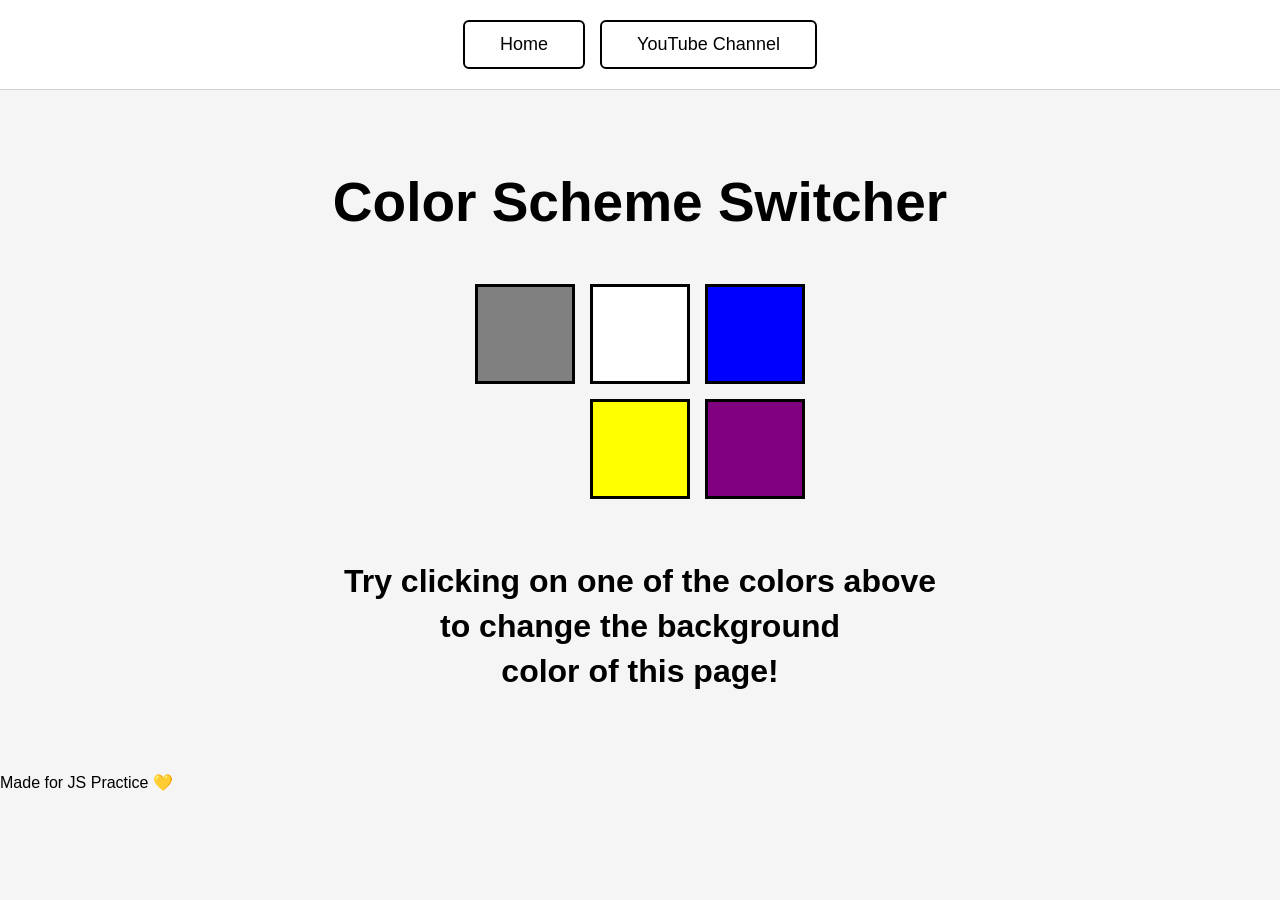
<file: Project-1/index.html>
<!DOCTYPE html>
<html lang="en">
<head>
  <meta charset="UTF-8">
  <meta name="viewport" content="width=device-width, initial-scale=1.0">
  <title>Color Scheme Switcher</title>
  <link rel="stylesheet" href="index.css">
</head>
<body>

  <div class="container">

    <div class="navbar">
      <button>Home</button>
      <button>YouTube Channel</button>
    </div>

    <div class="content">
      <h1>Color Scheme Switcher</h1>

      <div class="colors">
        <span class="button" id="grey"></span>
        <span class="button" id="white"></span>
        <span class="button" id="blue"></span>
        <span class="button"  id="yellow"></span>
        <span class="button" id="purple"></span>
      </div>

      <p>
        Try clicking on one of the colors above <br>
        to change the background <br>
        color of this page!
      </p>

    </div>

  </div>

  <footer>
    Made for JS Practice 💛
  </footer>

  <script src="index.js"></script>
</body>
</html>
</file>
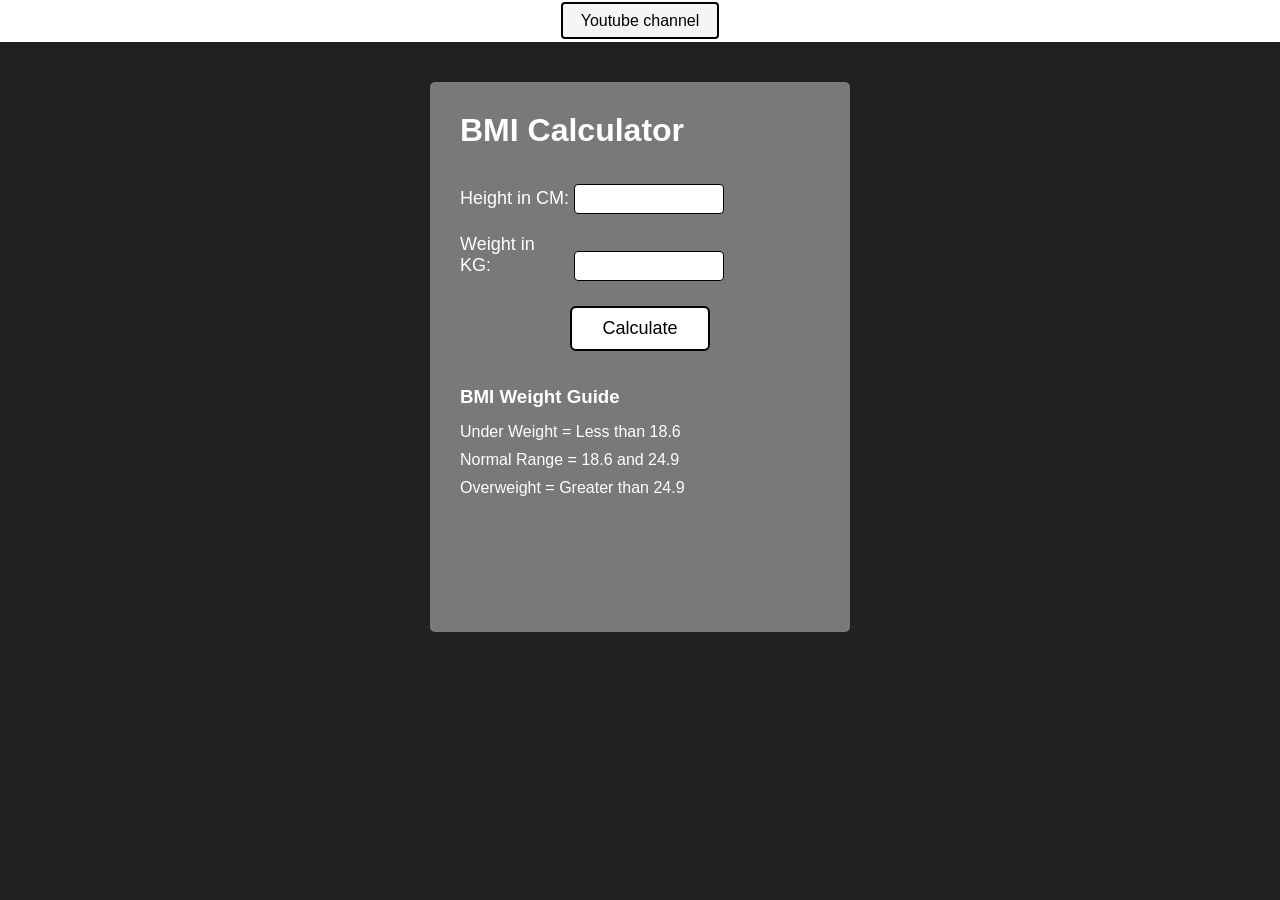
<file: Project-2/bmi.html>
<!DOCTYPE html>
<html>
    <head>
        <title>
        </title>
        <link rel="stylesheet" href="bmi.css">

    </head>
    
    <body>
        <nav>
  <a target="_blank"
     href="https://www.youtube.com/@chaiaurcode">
    Youtube channel
  </a>
</nav>

<div class="container">
  <h1>BMI Calculator</h1>

  <form>
    <p>
      <label>Height in CM: </label>
      <input type="text" id="height" />
    </p>

    <p>
      <label>Weight in KG: </label>
      <input type="text" id="weight" />
    </p>

    <button>Calculate</button>

    <div id="results"></div>

    <div id="weight-guide">
      <h3>BMI Weight Guide</h3>

      <p>Under Weight = Less than 18.6</p>
      <p>Normal Range = 18.6 and 24.9</p>
      <p>Overweight = Greater than 24.9</p>
    </div>
  </form>
</div>



    </body>
   <script src="bmi.js"></script>
    

    </html>
</file>
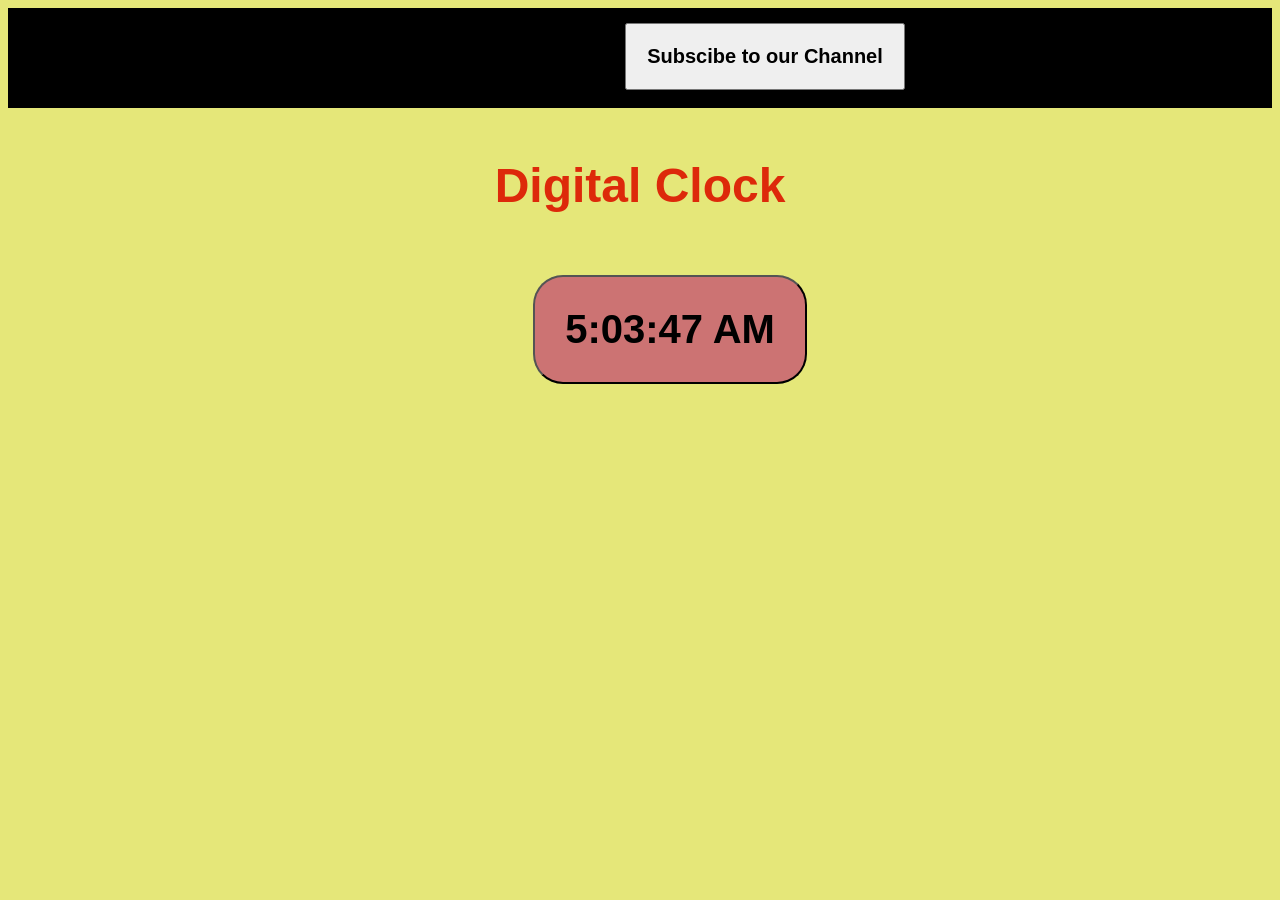
<file: Project-3/clock.html>
<!DOCTYPE html>
<html lang="en">
<head>
    <meta charset="UTF-8">
    <meta name="viewport" content="width=device-width, initial-scale=1.0">
    <title>Clock</title>
    <link rel="stylesheet" href="clock.css">


</head>
<body>
    <div class="navbar">
        <button class="btn">Subscibe to our Channel</button>
    </div>
    <h1>Digital Clock</h1>
    <button class="button" id="bttn">Date</button>
</body>
<script src="clock.js"></script>
</html>
</file>
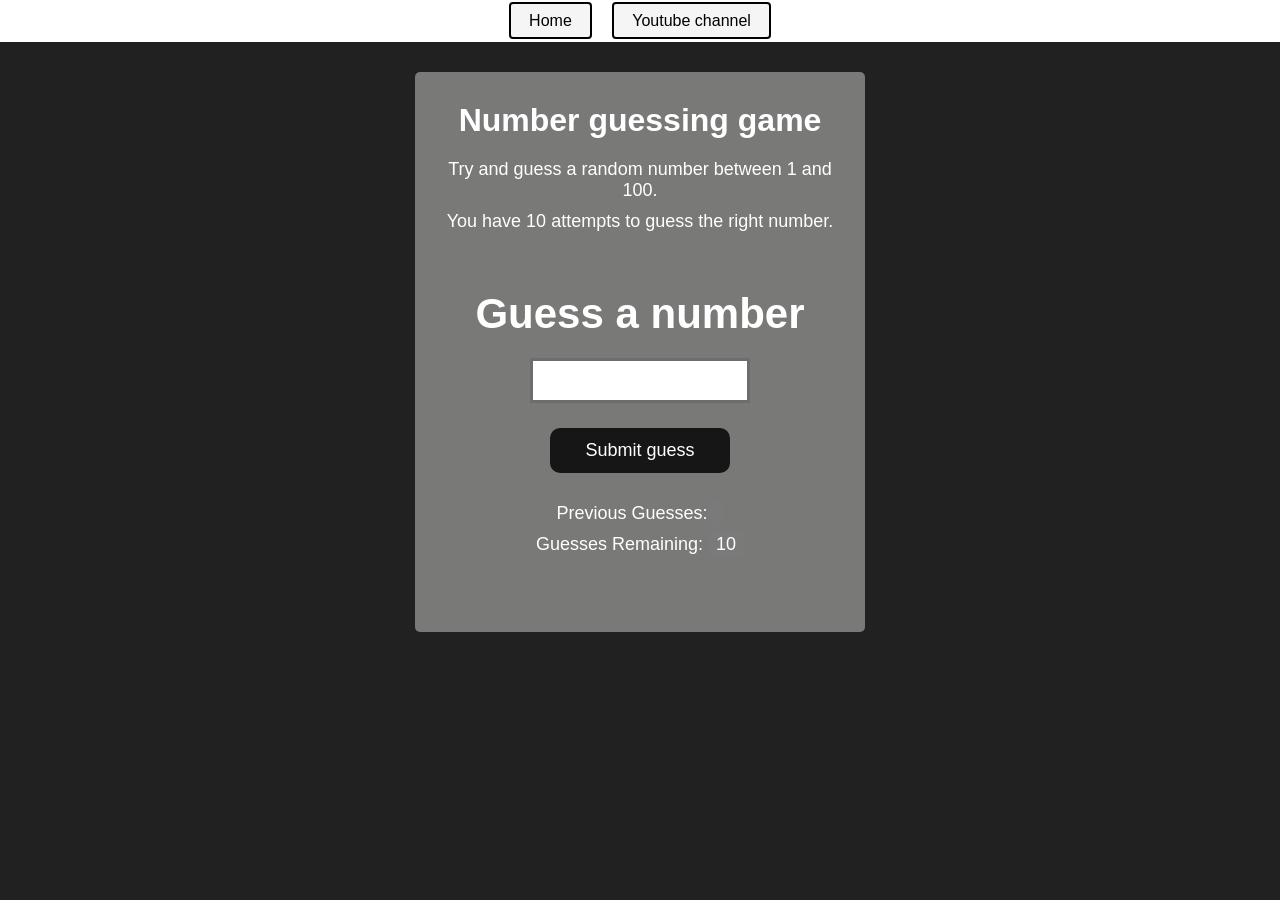
<file: Project-4/gues.html>
<!DOCTYPE html>
<html lang="en">
<head>
    <meta charset="UTF-8">
    <meta name="viewport" content="width=device-width, initial-scale=1.0">
    <title>Guess ???</title>
</head>
<link rel="stylesheet" href="guess.css">
<body>

    <nav>
  <a target="_blank" href="/" aria-current="page">Home</a>
  <a target="_blank" href="https://www.youtube.com/@chaiaurcode">
    Youtube channel
  </a>
</nav>

<div id="wrapper">
  <h1>Number guessing game</h1>

  <p>Try and guess a random number between 1 and 100.</p>
  <p>You have 10 attempts to guess the right number.</p>
  <br>

  <form class="form">
    <label2 for="guessField" id="guess">Guess a number</label2>

    <input
      type="text"
      id="guessField"
      class="guessField"
    >

    <input
      type="submit"
      id="subt"
      value="Submit guess"
      class="guessSubmit"
    >
  </form>

  <div class="resultParas">
    <p>Previous Guesses: <span class="guesses"></span></p>

    <p>
      Guesses Remaining:
      <span class="lastResult">10</span>
    </p>

    <p class="lowOrHi"></p>
  </div>
</div>

<script src="guess.js"></script>
    
</body>
</html>
</file>
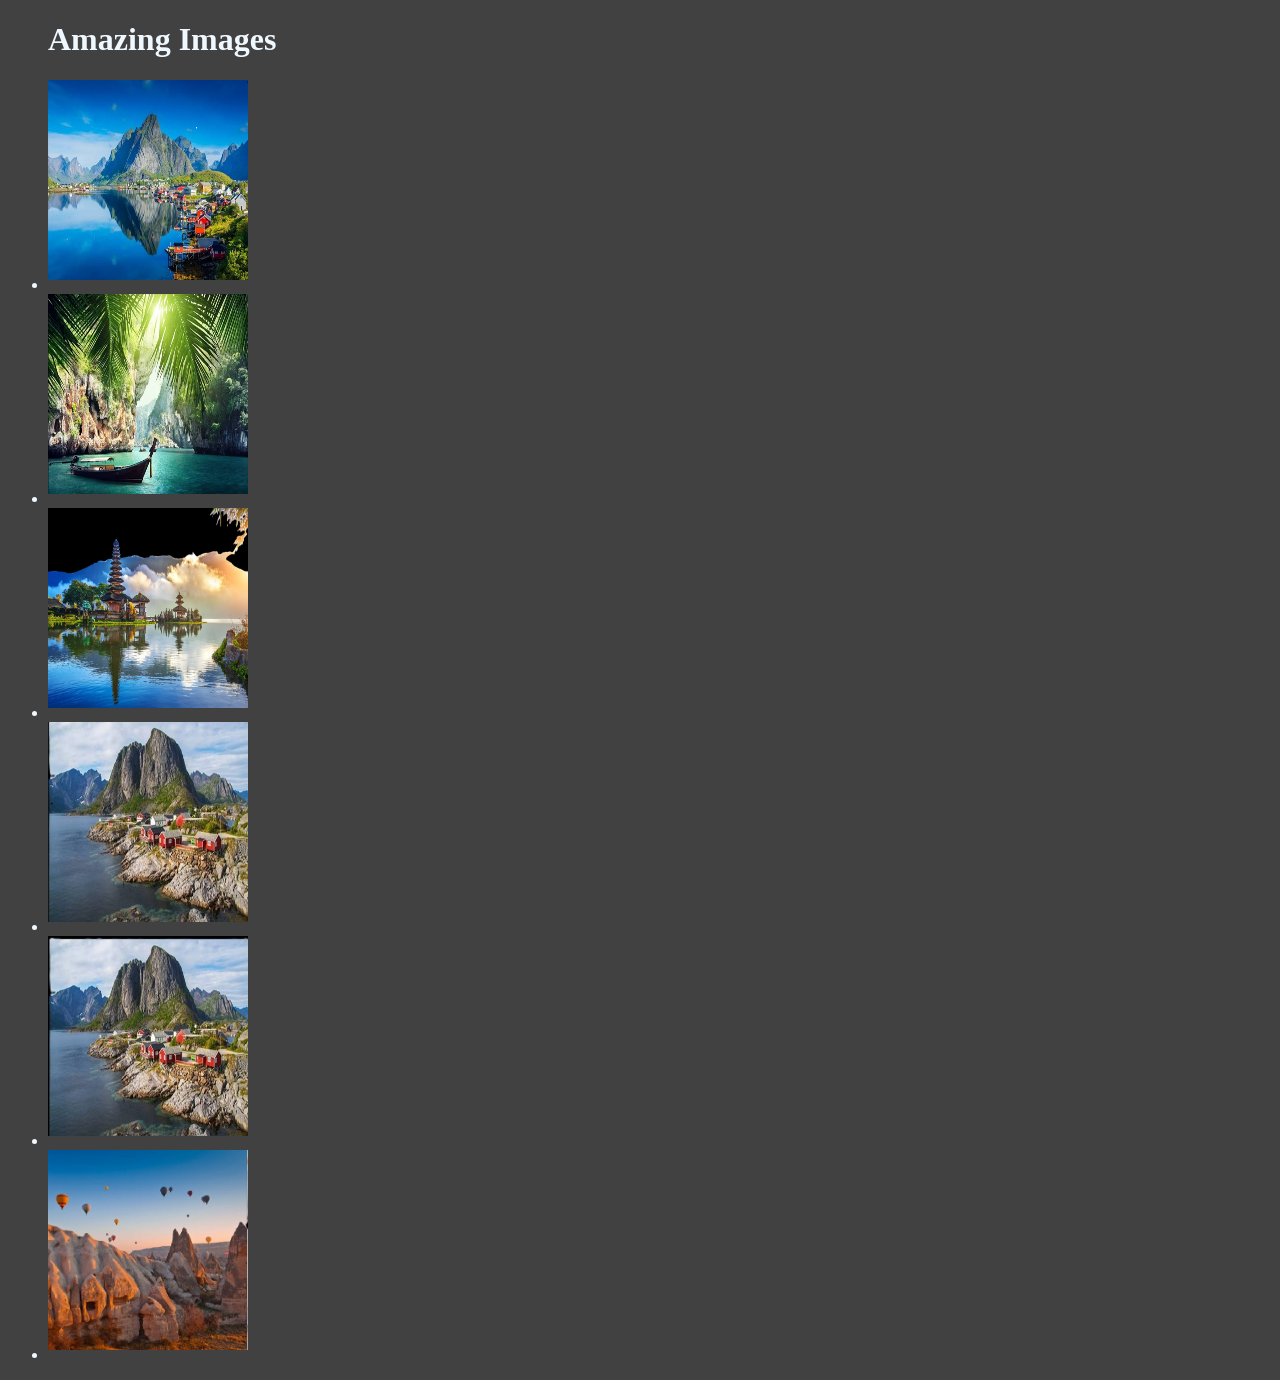
<file: Project-5/images.html>
<!DOCTYPE html>
<html lang="en">
<head>
    <meta charset="UTF-8">
    <meta name="viewport" content="width=device-width, initial-scale=1.0">
    <title>Images</title>
    <link rel="stylesheet" href="images.css">
</head>
<body>
    <div >
        <ul id="images">
            <h1>Amazing Images</h1>
            <li><img src="Images/Img1.jpg" alt="Image 1" id="img1"></li>
            <li><img src="Images/Img2.jpg" alt="Image 2" id="img2"></li>
            <li><img src="Images/Img3.jpg" alt="Image 3" id="img3"></li>
            <li><img src="Images/Img4.jpg" alt="Image 4" id="img4"></li>
            <li><img src="Images/Img5.jpg" alt="Image 5" id="img5"></li>
            <li><img src="Images/Img6.jpg" alt="Image 6" id="img6"></li>
            
        </ul>

    </div>
    
</body>
<script src="images.js"></script>
</html>
</file>
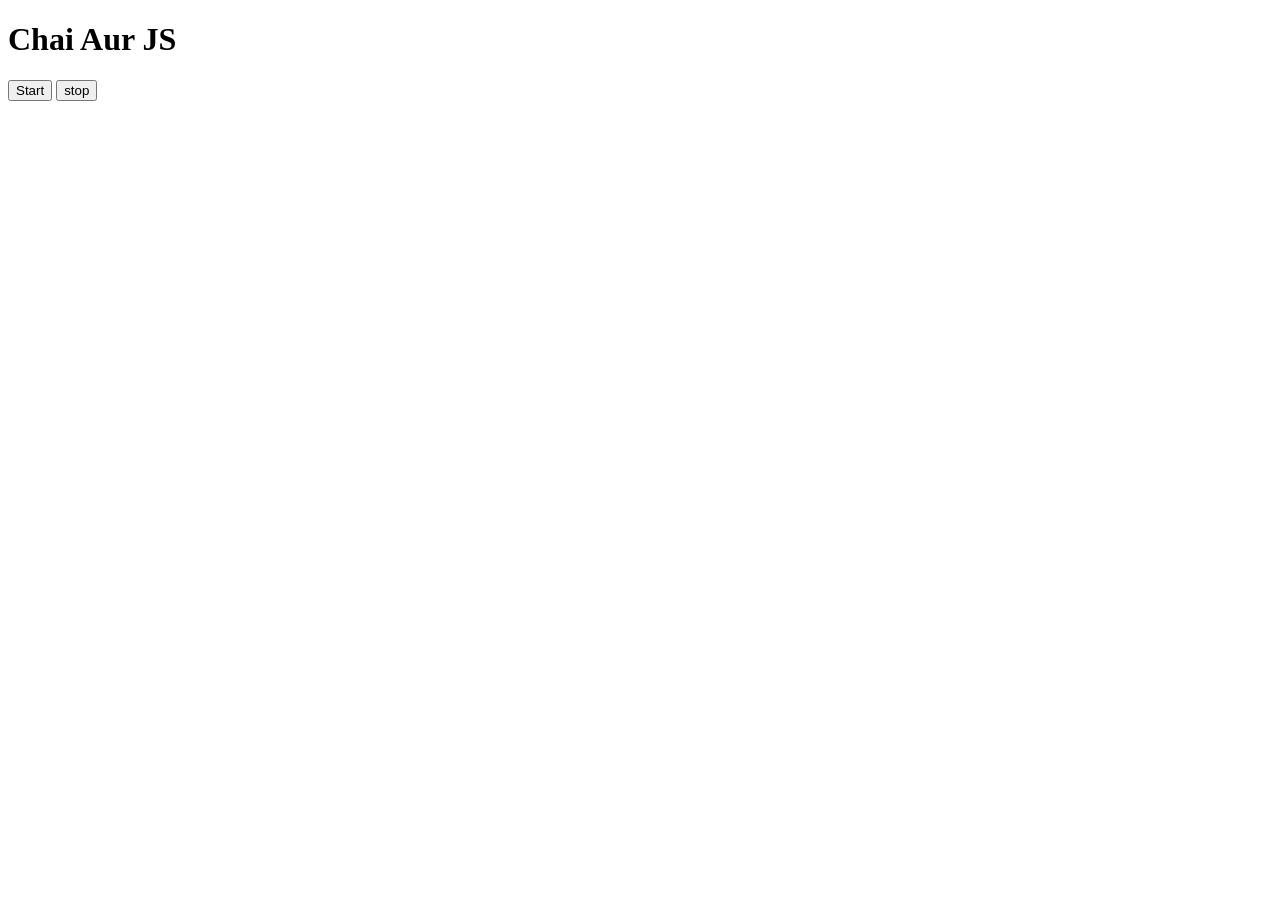
<file: Project-6/setInterval.html>
<!DOCTYPE html>
<html lang="en">
<head>
    <meta charset="UTF-8">
    <meta name="viewport" content="width=device-width, initial-scale=1.0">
    <title>SetInterval</title>
</head>
<body>
    <h1>Chai Aur JS</h1>
    <button id="start">Start</button>
    <button id="stop">stop</button>
    <p id="data"></p>
</body>
<script>
    //const sayDate=function(str){
      //  console.log(str ,"Hitesh", Date.now());

    //}
    //const intervalId=setInterval(sayDate,1000,"hi");
   
   // clearInterval(intervalId);
    //start
    let intervalID;
    document.querySelector('#start')
    .addEventListener('click',
    function(){
    function  start(str){
        console.log(str,Date.now());
      }
     intervalID=setInterval(start,1000,"hi");

})


//stop
document.querySelector('#stop')
.addEventListener('click',function(){
  clearInterval(intervalID);
})
    

</script>

</html>
</file>
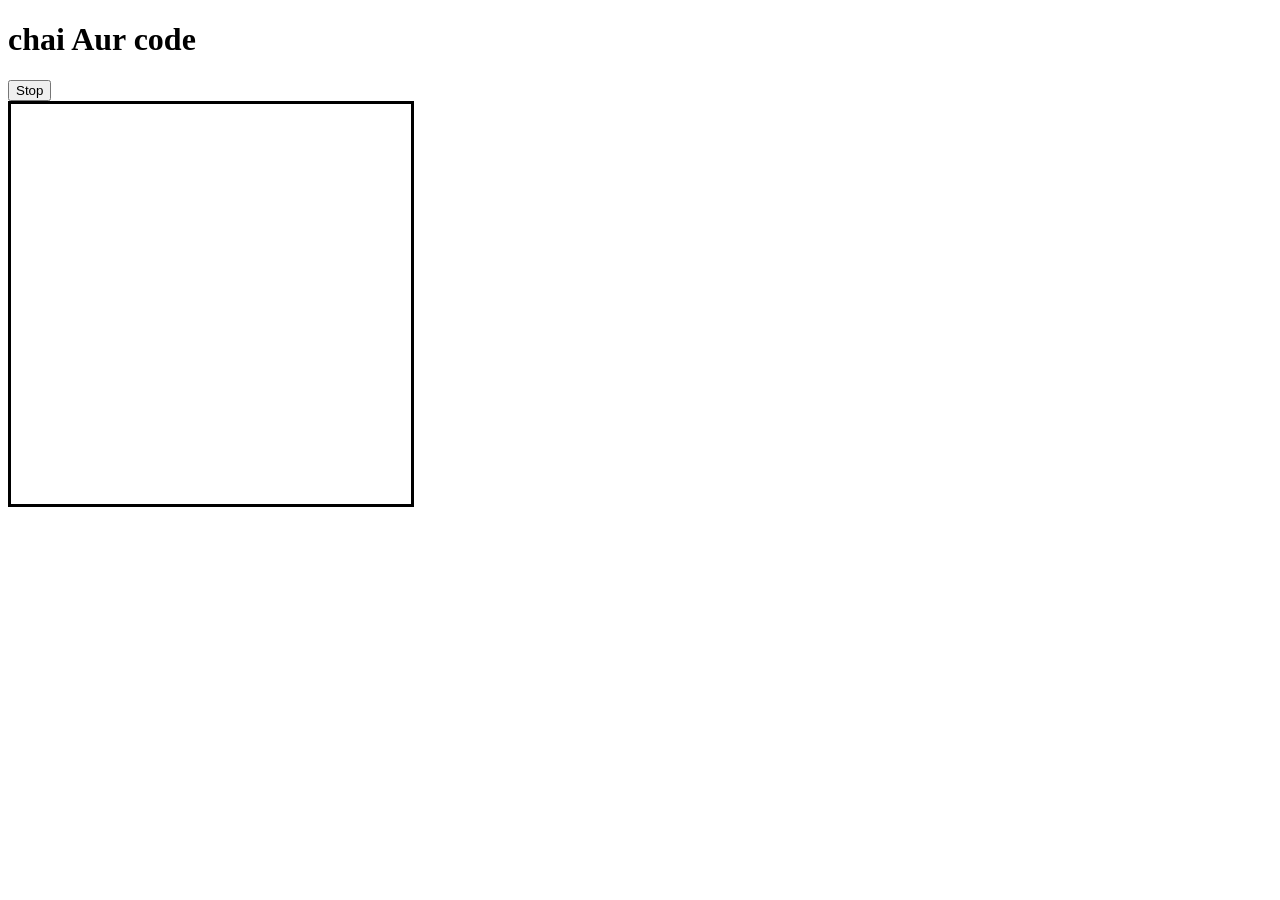
<file: Project-6/setTimeout.html>
<!DOCTYPE html>
<html lang="en">
<head>
    <meta charset="UTF-8">
    <meta name="viewport" content="width=device-width, initial-scale=1.0">
    <title>Document</title>
</head>
<style>
    #Information{
   height: 400px;
   width: 400px;
   border:solid ;
    }
</style>
<body>
    <h1>chai Aur code</h1>
    <button id="stop">Stop</button>
    <div id="Information">

    </div>
</body>
<script>
/*setTimeout:
   inside this function
   we pass two things:
   1>handler: ek call back hai =>EK Function hai
   2>time after which you want to perform task


*/
console.log("he ram how are you");//execute first

//execute at 4rd
setTimeout(function(){
    console.log("heloo");
},6000)

console.log("he abhi kaise");//execute second




//way 2
//3rd
const sayAshutosh=function(){
      console.log("hi this side ashutosh");
}

setTimeout(sayAshutosh,3000);


//changeText

const changeText=function(){
    document.querySelector('h1').innerHTML="this is best js course";
    document.querySelector('#stop').innerHTML="Click To start";
}

const changeMe=setTimeout(changeText,6000);

const info=function(){
    document.querySelector('#Information')
    .innerHTML="This Is chai aur code related content";
}
setTimeout(info,4000);

//clearTimeout: used to remove setTimeOut

document.querySelector('#stop').addEventListener('click',function(){
    clearTimeout(changeMe);
    console.log("stopped");
})






</script>

</html>
</file>
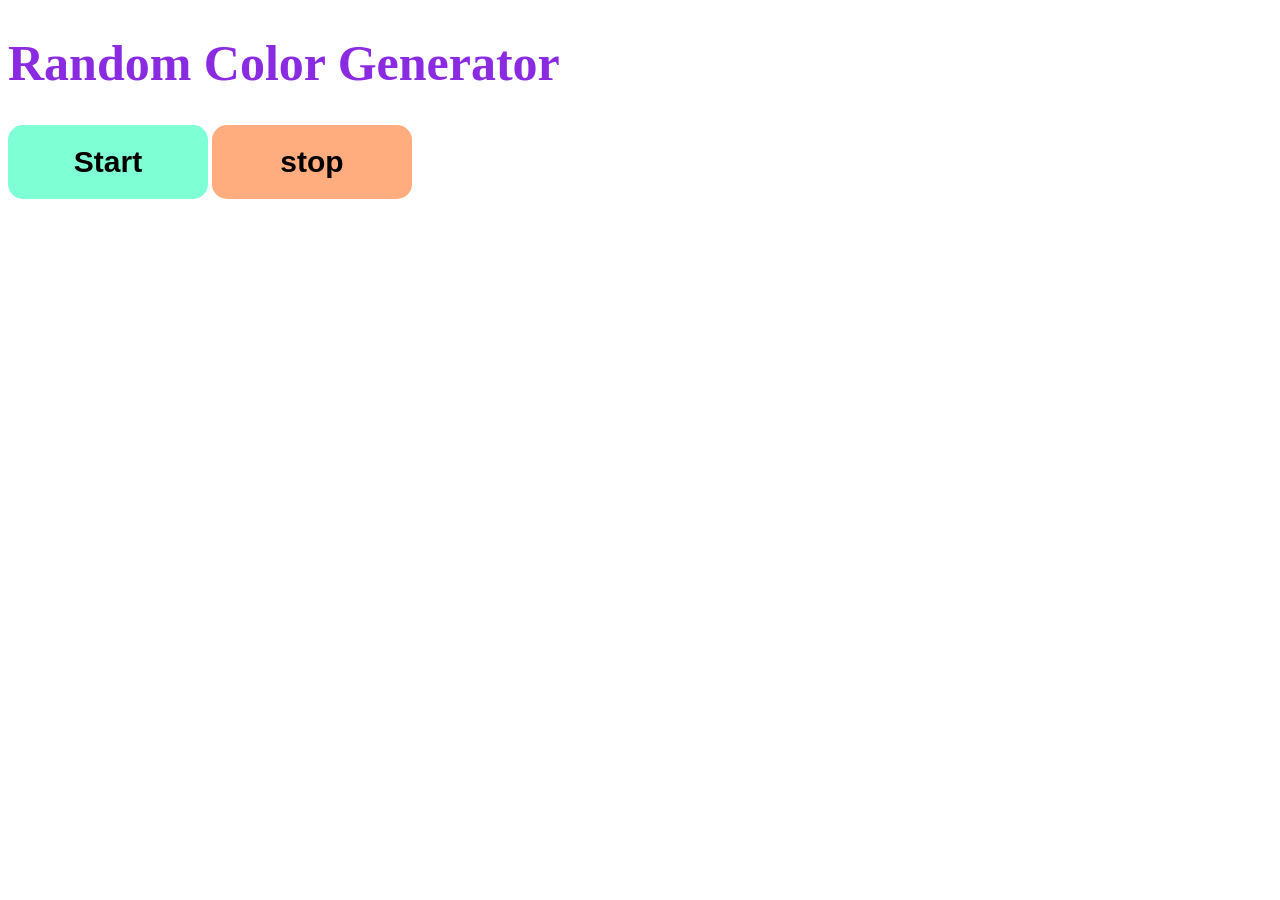
<file: Project-7/randomColor.html>
<!DOCTYPE html>
<html lang="en">
<head>
    <meta charset="UTF-8">
    <meta name="viewport" content="width=device-width, initial-scale=1.0">
    <title>Random color generate</title>
</head>
<style>
    .startbtn{
        padding:20px;
        background-color: aquamarine;
        border-radius: 15px;
        width: 200px;
        cursor: pointer;
        border: none;
        font-size: 30px;
        font-weight: bold;

    }
    .stopbtn{
             padding:20px;
        background-color: rgb(255, 172, 127);
        border-radius: 15px;
        width: 200px;
        cursor: pointer;
        border: none;
        font-size:30px;
        font-weight: bold;
    }
    h1{
        font-family: cursive;
        font-size: 50px;
        font-weight: bold;
        color:blueviolet
    }
</style>
<body>
    <h1>Random Color Generator</h1>
    <button id="start" class="startbtn">Start</button>
    <button id="stop"class="stopbtn">stop</button>
</body>
<script>
    //generate a random color
    const randomColor=function(){
        const hex="0123456789ABCDEF";
        let color='#';
        for(let i=0;i<6;i++){
            color+=hex[Math.floor(Math.random()*16)];

        }
        return color;
    }

    console.log(randomColor());



    //start changing color
 let intervalId;
    const startChangingColor=function(){
        if(!intervalId){ 
       intervalId= setInterval(ChangeBgColor,1000)
    }
        function ChangeBgColor(){ 
        document.body.style.backgroundColor=randomColor();
        }
    };
 document.querySelector('#start').addEventListener('click',startChangingColor);


//stop changing color
const stopChangingColor=function(){
    clearInterval(intervalId);
    intervalId=null;
}
document.querySelector('#stop').addEventListener('click',stopChangingColor);

</script>
</html>
</file>
<file: Project-1/index.css>
*{
    margin: 0;
    padding: 0;
    box-sizing: border-box;
    font-family: Arial, Helvetica, sans-serif;
}

body{
    background-color: #f5f5f5;
    min-height: 100vh;
}

.navbar{
    width: 100%;
    padding: 20px;
    display: flex;
    justify-content: center;
    gap: 15px;
    border-bottom: 1px solid #d3d3d3;
    background-color: white;
}

.navbar button{
    padding: 12px 35px;
    font-size: 18px;
    border: 2px solid black;
    background: white;
    border-radius: 6px;
    cursor: pointer;
}

.content{
    max-width: 900px;
    margin: 80px auto;
    text-align: center;
}

.content h1{
    font-size: 55px;
    margin-bottom: 50px;
}

.colors{
    display: grid;
    grid-template-columns: repeat(3, 100px);
    justify-content: center;
    gap: 15px;
}

.button{
    width: 100px;
    height: 100px;
    border: 3px solid black;
    display: block;
    cursor: pointer;
}

#grey{
    background-color: grey;
}

#white{
    background-color: white;
}

#blue{
    background-color: blue;
}

#yellow{
    background-color: yellow;
    grid-column: 2;
}
#purple{
    background-color: purple;
    grid-column: 3;
}

.content p{
    margin-top: 60px;
    font-size: 32px;
    font-weight: bold;
    line-height: 1.4;
}
</file>
<file: Project-2/bmi.css>
*{
    margin: 0;
    padding: 0;
    box-sizing: border-box;
    font-family: Arial, Helvetica, sans-serif;
}

body{
    background-color: #212121;
    color: #fff;
}

nav{
    background-color: #fff;
    padding: 12px;
    text-align: center;
}

nav a{
    text-decoration: none;
    color: #000;
    border: 2px solid #000;
    padding: 8px 18px;
    margin: 0 8px;
    border-radius: 4px;
    background-color: #f5f5f5;
}

.container{
    width: 420px;
    height: 550px;
    background-color: #797978;
    margin: 40px auto;
    padding: 30px;
    border-radius: 5px;
}

.container h1{
    margin-bottom: 35px;
}

p{
    margin: 20px 0;
}

label{
    display: inline-block;
    width: 110px;
    font-size: 18px;
}

input{
    width: 150px;
    height: 30px;
    border: 1px solid #000;
    border-radius: 4px;
    padding: 5px;
    font-size: 16px;
}

button{
    display: block;
    margin: 25px auto;
    padding: 10px 30px;
    font-size: 18px;
    border: 2px solid #000;
    border-radius: 6px;
    cursor: pointer;
    background-color: #fff;
}

button:hover{
    background-color: #ddd;
}

#results{
    text-align: center;
    font-size: 28px;
    font-weight: bold;
    color: #fff;
    margin: 20px 0;
}

#weight-guide{
    margin-top: 35px;
}

#weight-guide h3{
    margin-bottom: 15px;
}

#weight-guide p{
    margin: 10px 0;
    font-size: 16px;
}
</file>
<file: Project-3/clock.css>
.navbar{
    margin:0;
    width:100%;
    height:100px;
    background-color: #000;


}
.btn{
    margin-top: 15px;
    margin-left:250px;
    padding:20px;
    font-size: 20px;
    font-weight: 900;

}
.button{
    margin-top:30px;
    margin-left:60px;
    padding:30px;
    font-size: 40px;
    font-weight: 900;
    background-color: #cc7373;
    border-radius: 30px;
    cursor:pointer;
    
}
body{
    background-color: #e5e779;
    color: #fff;
    font-family: Arial, sans-serif;
    text-align: center;
}

h1{
    margin-top: 50px;
    font-size: 48px;
    font-weight: bold;
    color:rgb(221, 41, 10)

}
</file>
<file: Project-4/guess.css>
*{
    margin: 0;
    padding: 0;
    box-sizing: border-box;
    font-family: Arial, Helvetica, sans-serif;
}

body{
    background-color: #212121;
    color: #fff;
}

nav{
    background-color: #fff;
    padding: 12px;
    text-align: center;
}

nav a{
    text-decoration: none;
    color: #000;
    border: 2px solid #000;
    padding: 8px 18px;
    margin: 0 8px;
    border-radius: 4px;
    background: #f5f5f5;
}

#wrapper{
    width: 450px;
    height: 560px;
    background-color: #797978;
    color: #fff;
    margin: 30px auto;
    text-align: center;
    padding: 30px;
    border-radius: 5px;
}

h1{
    margin-bottom: 20px;
}

p{
    margin: 10px 0;
    font-size: 18px;
}

.form{
    margin-top: 30px;
}

#guess{
    display: block;
    font-size: 42px;
    font-weight: bold;
    margin-bottom: 20px;
}

.guessField{
    width: 220px;
    height: 45px;
    font-size: 24px;
    text-align: center;
    border: 3px solid #6c6d6d;
    margin-bottom: 25px;
}

.guessSubmit{
    display: block;
    margin: auto;
    width: 180px;
    height: 45px;
    border: none;
    border-radius: 10px;
    background-color: #161616;
    color: #fff;
    font-size: 18px;
    cursor: pointer;
}

.guessSubmit:hover{
    background-color: #000;
}

.resultParas{
    margin-top: 30px;
}

.guesses{
    background-color: #7a7a7a;
    color: #fff;
    padding: 3px 8px;
}

.lastResult{
    background-color: #7a7a7a;
    color: #fff;
    padding: 3px 8px;
}

.lowOrHi{
    margin-top: 20px;
    font-size: 20px;
    font-weight: bold;
}
</file>
<file: Project-5/images.css>
body{
    background-color: #414141;
    color:aliceblue;
}
#img1{
    height: 200px;
    width: 200px;
    margin-bottom: 10px;
}
#img2{
    height: 200px;
    width: 200px;
    margin-bottom: 10px;
}
#img3{
    height: 200px;
    width: 200px;
     margin-bottom: 10px;
}
#img4{
    height: 200px;
    width: 200px;
     margin-bottom: 10px;
}
#img5{
    height: 200px;
    width: 200px;
     margin-bottom: 10px;
}
#img6{
    height: 200px;
    width: 200px;
     margin-bottom: 10px;
}
</file>
